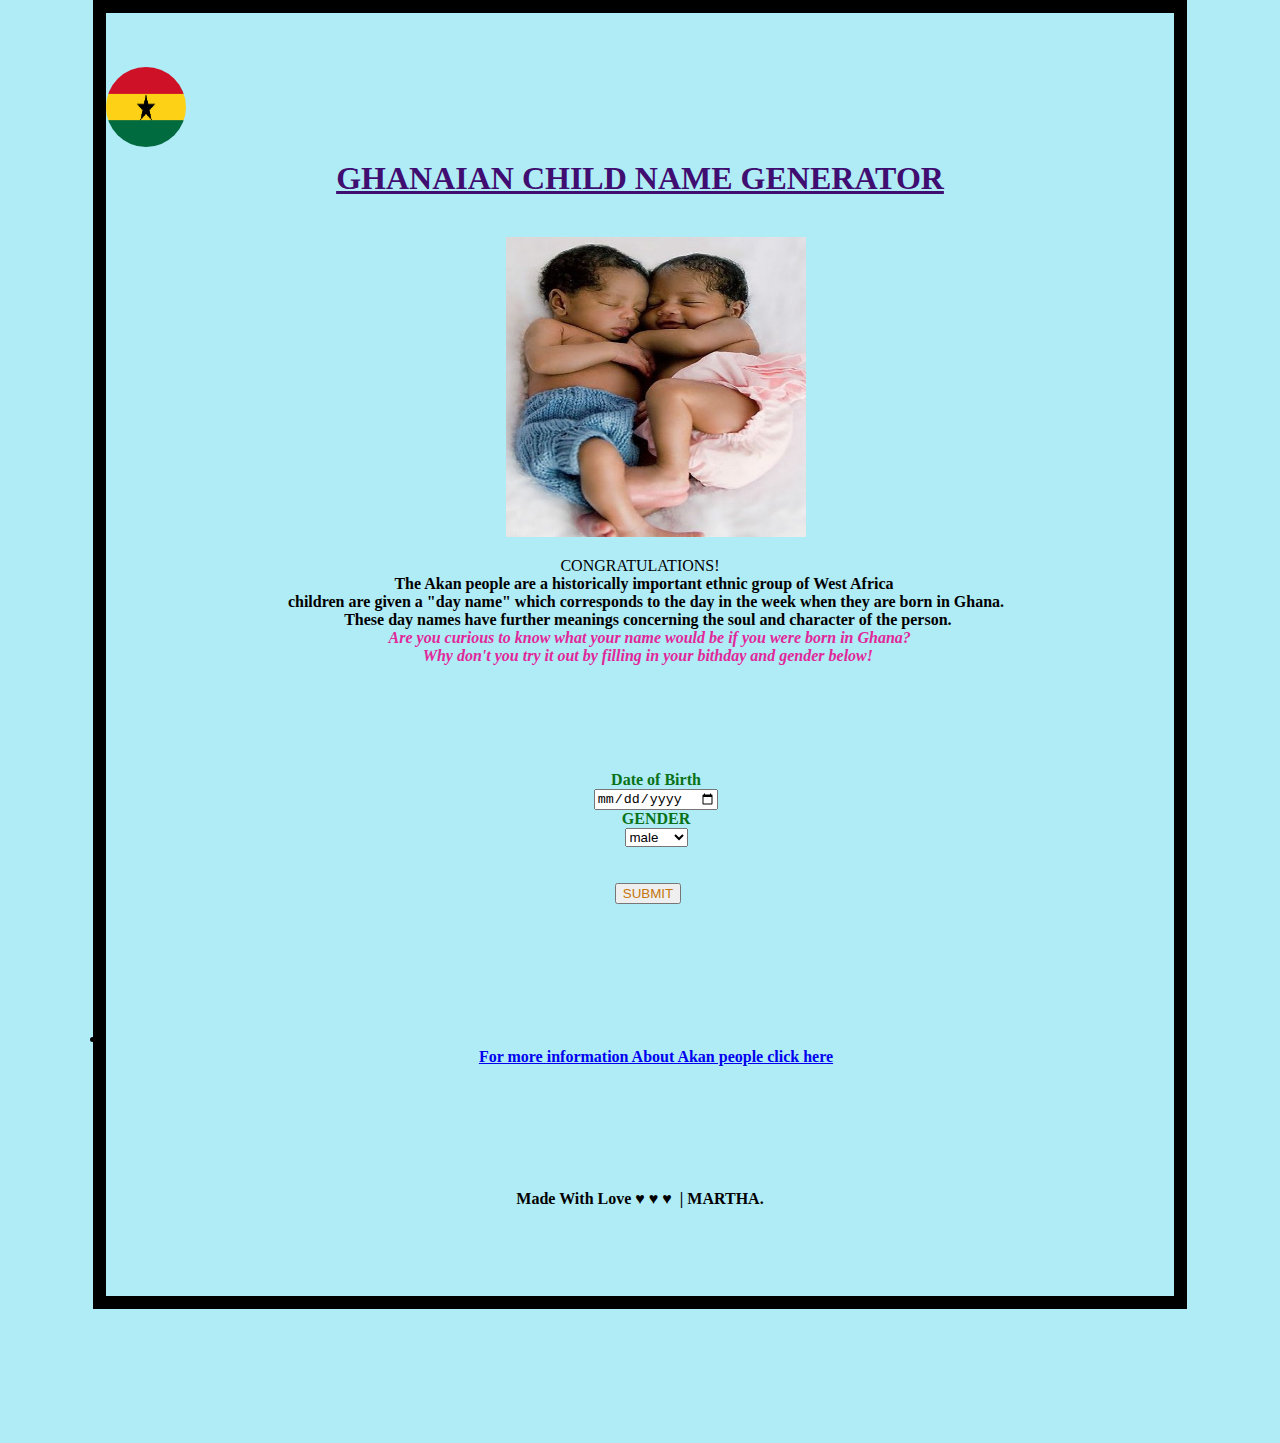
<file: index.html>
<!DOCTYPE html>
<html lang="en">
<head>
    <meta charset="UTF-8">
    <meta name="viewport" content="width=device-width, initial-scale=1.0">

    <script src="index.js" defer></script>
    <title>GHANAIAN CHILD NAME GENERATOR</title>
    <!-- <img id="home" src="photo1.jpg"> -->
    <link rel="stylesheet" href="index.css">
    
</head>
<body>
        <div class="header">
            <img src="flag.png" alt="Ghana flag">
        </div>
    <h1>GHANAIAN CHILD NAME GENERATOR</h1>
        <img src="ba.jpg"style="width: 300px;px;height: 300px;px;">
<p>CONGRATULATIONS!
  <b>The Akan people are a historically important ethnic group of West Africa
   <b>children are given a "day name" which corresponds to the day in the week when they are born in Ghana.
    <b>These day names have further meanings concerning the soul and character of the person.
    <em> Are you curious to know what your name would be if you were born in Ghana?
    Why don't you try it out by filling in your bithday and gender below!</em>
</p>
    
   
    <form >
        <label for="date">Date of Birth</label>
        <input type="date" id="date">
        <label for="gender">GENDER</label>
        <select name="gender" id="gender">
            <option value="male">male</option>
            <option value="female">female</option>
            <option value="null"></option>       
        </select>
    </form>
    <button type="submit" onclick="submit()">SUBMIT</button>
    <!-- <button type="reset" onclick="submit()" >Clear</button> -->  
    <p id="results"></p>
    <div>
    <li>
        <a href="https://resources.saylor.org/wwwresources/archived/site/wp-content/uploads/2011/04/Akan-People.pdf" target="_blank"
        >For more information About Akan people click here</a>
    </li>

    <footer>
        <p>Made With Love ♥ ♥ ♥ &nbsp;| MARTHA.</p>
      </footer>
</body>
</html>
</file>
<file: index.css>
h1{
    color: rgb(64, 13, 112);
    text-decoration: underline;

}

html{
    background-color: rgb(176, 236, 246);
}

body{

    background-color:hsl(136, 6%, 63%) (0, 255, 247);
    border: 10pt;
    margin: 70pt;
    margin-bottom: 100pt;
    margin-top: 0pt;
    border-style: solid;
    padding: 20;
    text-align: center;
    white-space: pre;
    align-items: center;
         

    
}

button{

            color: rgb(197, 117, 12);
}

label{

            color: rgb(9, 114, 24);
}

#results{
            color: rgb(200, 62, 115);
            text-size-adjust: 50;
            font-size: large;
            text-decoration: underline;
}
em{
color: rgb(224, 39, 153);
}

.header img {
    float: left;
    margin-left: 0;
    border-radius: 50%;
    width: 80px;
    height: 80px;
}
</file>
